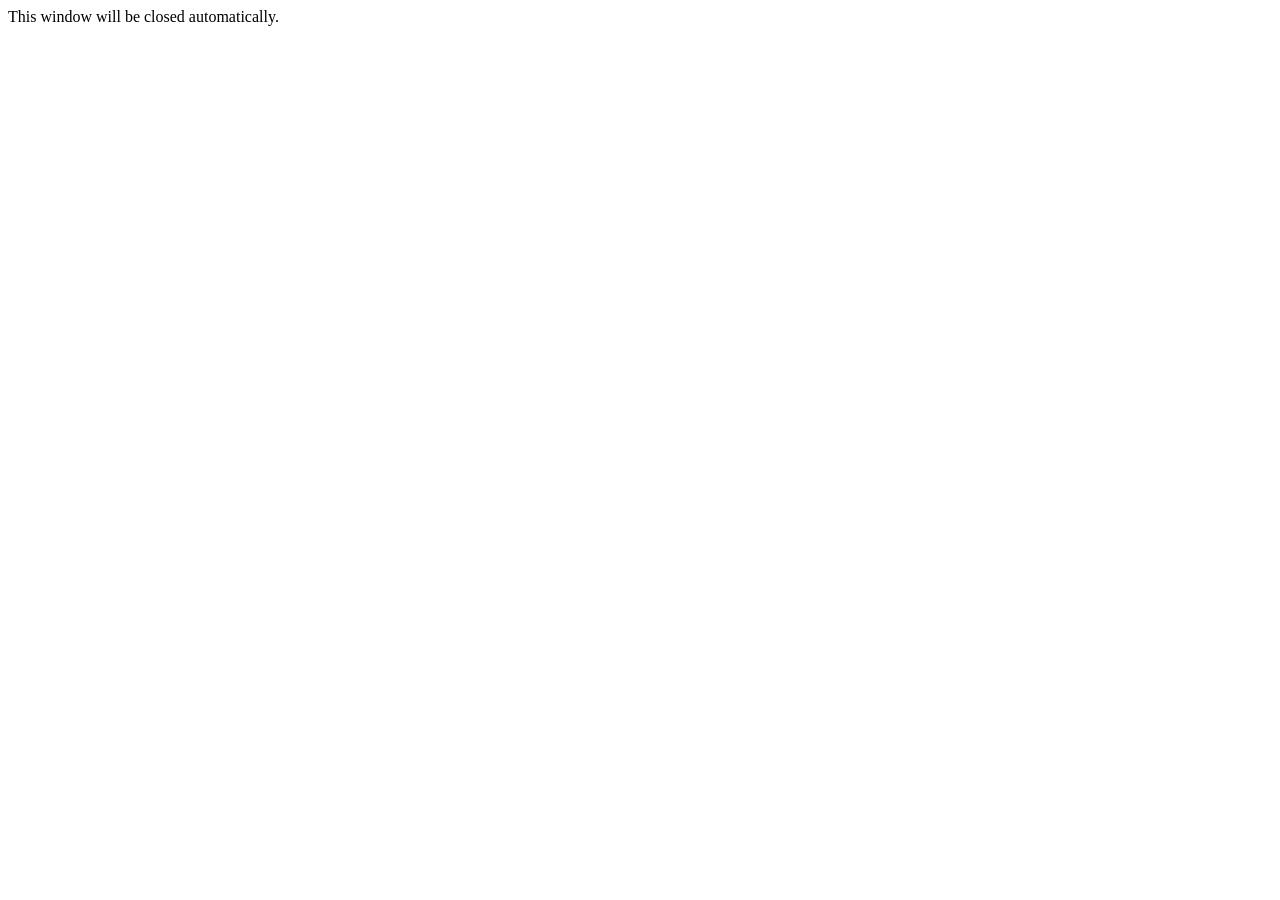
<file: github.html>
<!DOCTYPE html>
<html>
	<head>
		<title></title>
	</head>
	<body>
		This window will be closed automatically.
		<script>
			if (window.opener != null && window.opener.onGitHubCallback != null)
			{
				try
				{
					var search = window.location.search;
					var idx1 = search.indexOf('code=');
					var code = null;
					
					if (idx1 >= 0)
					{
						code = search.substring(idx1 + 5);
					}

					// Continues execution of main program flow
					window.opener.onGitHubCallback(code, window);
				}
				catch (e)
				{
					alert('GitHub: ' + e.toString());
					window.close();
				}
			}
		</script>
	</body>
</html>
</file>
